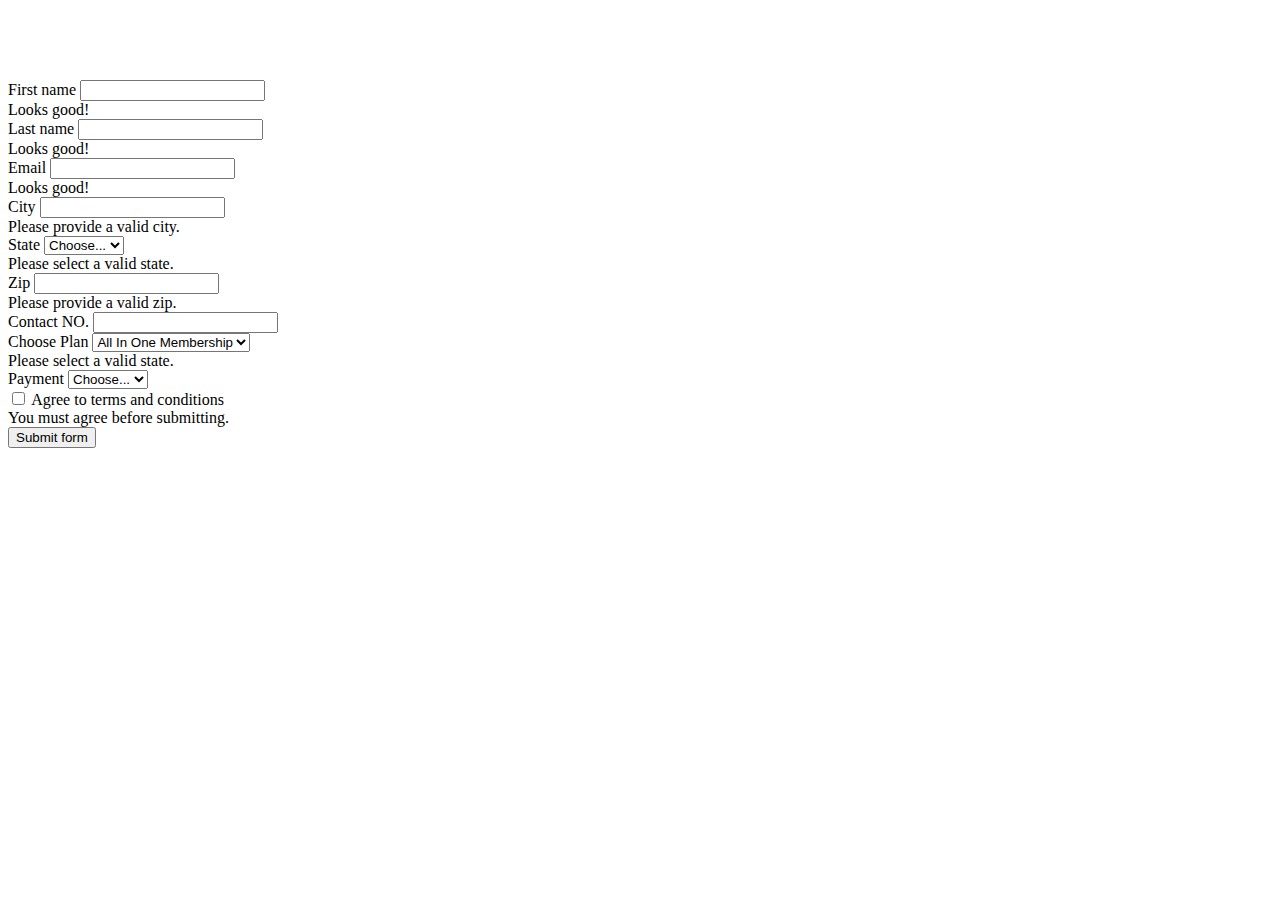
<file: Aakanksha Med/login.html>
<!DOCTYPE html>
<html lang="en">
<head>
    <meta charset="UTF-8">
    <meta http-equiv="X-UA-Compatible" content="IE=edge">
    <meta name="viewport" content="width=device-width, initial-scale=1.0">
    <title>Login</title>
    <!-- bs link -->
    <link href="https://cdn.jsdelivr.net/npm/bootstrap@5.0.2/dist/css/bootstrap.min.css" rel="stylesheet" 
    integrity="sha384-EVSTQN3/azprG1Anm3QDgpJLIm9Nao0Yz1ztcQTwFspd3yD65VohhpuuCOmLASjC" crossorigin="anonymous">
    <!-- style -->
    
    
    

</head>
<body>
    <section class="bg-secondary text-center ">
        
        <div class="container" ><h1 style="color: white;">Please Fill Form , Our Team Contact You Soon</h1></div>
        
    </section>
   <section class="container">
    <form class="row g-3 needs-validation" novalidate>
        <div class="col-md-4">
          <label for="validationCustom01" class="form-label">First name</label>
          <input type="text" class="form-control" id="validationCustom01"  required>
          <div class="valid-feedback">
            Looks good!
          </div>
        </div>
        <div class="col-md-4">
          <label for="validationCustom02" class="form-label">Last name</label>
          <input type="text" class="form-control" id="validationCustom02"  required>
          <div class="valid-feedback">
            Looks good!
          </div>
        </div>
     
        <div class="col-md-4">
          <label for="validationCustom02" class="form-label">Email</label>
          <input type="text" class="form-control" id="validationCustom02"  required>
          <div class="valid-feedback">
            Looks good!
          </div>
        </div>
     
        <div class="col-md-6">
          <label for="validationCustom03" class="form-label">City</label>
          <input type="text" class="form-control" id="validationCustom03" required>
          <div class="invalid-feedback">
            Please provide a valid city.
          </div>
        </div>
        <div class="col-md-3">
          <label for="validationCustom04" class="form-label">State</label>
          <select class="form-select" id="validationCustom04" required>
            <option selected disabled value="">Choose...</option>
           
          </select>
          <div class="invalid-feedback">
            Please select a valid state.
          </div>
        </div>
        <div class="col-md-3">
          <label for="validationCustom05" class="form-label">Zip</label>
          <input type="text" class="form-control" id="validationCustom05" required>
          <div class="invalid-feedback">
            Please provide a valid zip.
          </div>
        </div>
        <div class="col-md-4">
          <label for="validationCustom05" class="form-label">Contact NO.</label>
          <input type="text" class="form-control" id="validationCustom05" required>
        
        </div>
        <div class="col-md-4">
            <label for="validationCustom04" class="form-label">Choose Plan</label>
            <select class="form-select" id="validationCustom04" required>
              <option selected disabled value="">All In One Membership</option>
             
            </select>
            <div class="invalid-feedback">
              Please select a valid state.
            </div>
          </div>
        <div class="col-md-4">
            <label for="validationCustom04" class="form-label">Payment</label>
            <select class="form-select" id="validationCustom04" required>
              <option selected disabled value="">Choose...</option>
             
            </select>
            <div class="invalid-feedback">
              
            </div>
          </div>
        <div class="col-12">
          <div class="form-check">
            <input class="form-check-input" type="checkbox" value="" id="invalidCheck" required>
            <label class="form-check-label" for="invalidCheck">
              Agree to terms and conditions
            </label>
            <div class="invalid-feedback">
              You must agree before submitting.
            </div>
          </div>
        </div>
        <div class="col-12">
          <button class="btn btn-primary" type="submit">Submit form</button>
        </div>
      </form>
    </section>
    

    <!-- js bs5 link -->
    <script src="https://cdn.jsdelivr.net/npm/bootstrap@5.0.2/dist/js/bootstrap.bundle.min.js" 
    integrity="sha384-MrcW6ZMFYlzcLA8Nl+NtUVF0sA7MsXsP1UyJoMp4YLEuNSfAP+JcXn/tWtIaxVXM" crossorigin="anonymous"></script>
</body>
</html>
</file>
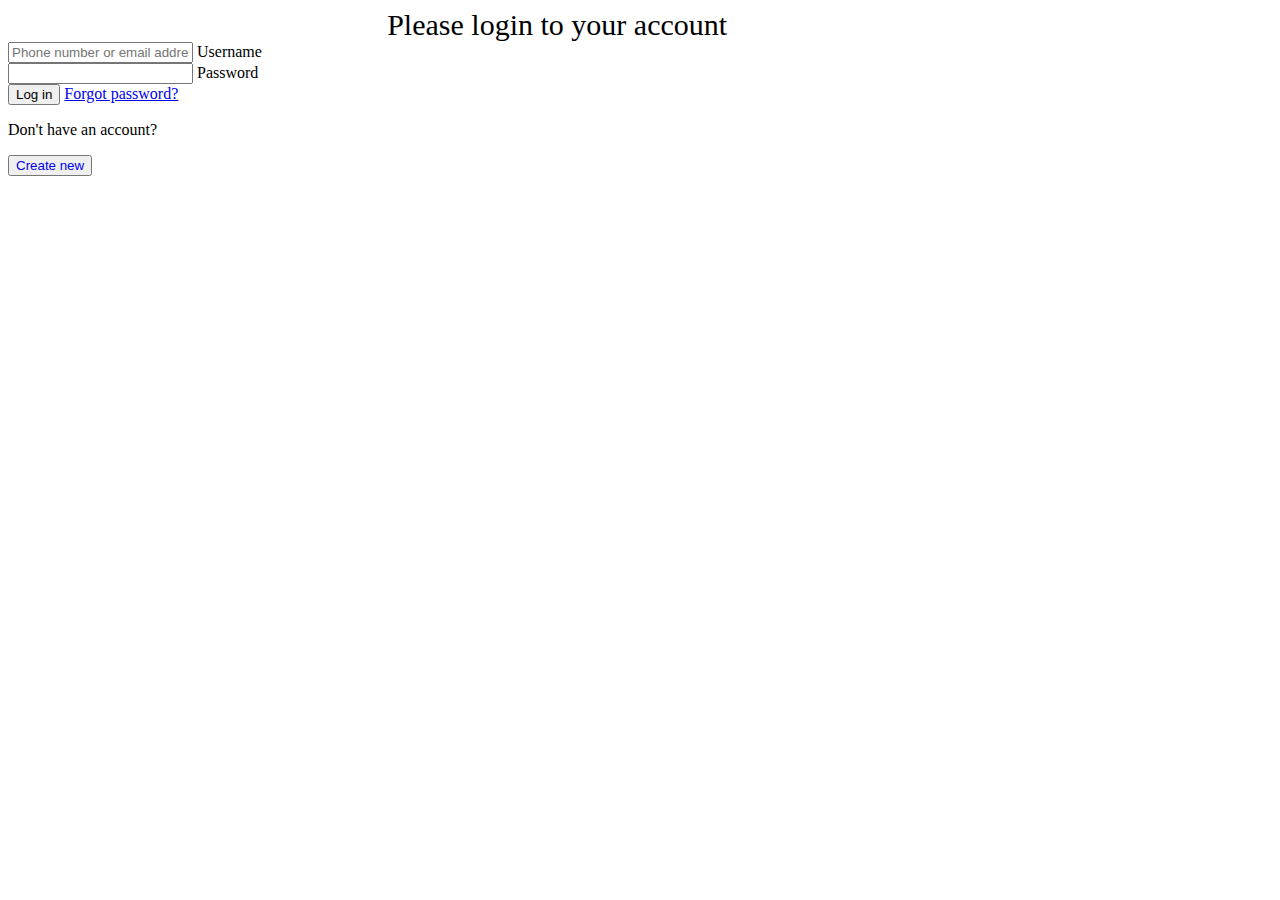
<file: Aakanksha Med/sigin.html>
<!doctype html>
<html lang="en">
  <head>
    <!-- Required meta tags -->
    <meta charset="utf-8">
    <meta name="viewport" content="width=device-width, initial-scale=1">

    <!-- Bootstrap CSS -->
    <link href="https://cdn.jsdelivr.net/npm/bootstrap@5.0.2/dist/css/bootstrap.min.css" rel="stylesheet" integrity="sha384-EVSTQN3/azprG1Anm3QDgpJLIm9Nao0Yz1ztcQTwFspd3yD65VohhpuuCOmLASjC" crossorigin="anonymous">

    <title>Sigin</title>
  </head>
  <body>
    <form class="container mt-5">
        <p style="margin-left: 30%; display: inline; font-size: 30px;" >Please login to your account</p>

        <div class="form-outline mb-4">
          <input type="email" id="form2Example11" class="form-control" placeholder="Phone number or email address"/>
          <label class="form-label" for="form2Example11">Username</label>
        </div>

        <div class="form-outline mb-4">
          <input type="password" id="form2Example22" class="form-control" />
          <label class="form-label" for="form2Example22">Password</label>
        </div>

        <div class="text-center pt-1 mb-5 pb-1">
          <button class="btn btn-primary btn-block fa-lg gradient-custom-2 mb-3" type="button">Log in</button>
          <a class="text-muted" href="#!">Forgot password?</a>
        </div>

        <div class="d-flex align-items-center justify-content-center pb-4">
          <p class="mb-0 me-2">Don't have an account?</p>
          <button type="button" class="btn btn-outline-success"> <a href="/login.html" style="text-decoration: none"; >Create new</a> </button>
        </div>

      </form>

    <!-- Optional JavaScript; choose one of the two! -->

    <!-- Option 1: Bootstrap Bundle with Popper -->
    <script src="https://cdn.jsdelivr.net/npm/bootstrap@5.0.2/dist/js/bootstrap.bundle.min.js" integrity="sha384-MrcW6ZMFYlzcLA8Nl+NtUVF0sA7MsXsP1UyJoMp4YLEuNSfAP+JcXn/tWtIaxVXM" crossorigin="anonymous"></script>

    <!-- Option 2: Separate Popper and Bootstrap JS -->
    <!--
    <script src="https://cdn.jsdelivr.net/npm/@popperjs/core@2.9.2/dist/umd/popper.min.js" integrity="sha384-IQsoLXl5PILFhosVNubq5LC7Qb9DXgDA9i+tQ8Zj3iwWAwPtgFTxbJ8NT4GN1R8p" crossorigin="anonymous"></script>
    <script src="https://cdn.jsdelivr.net/npm/bootstrap@5.0.2/dist/js/bootstrap.min.js" integrity="sha384-cVKIPhGWiC2Al4u+LWgxfKTRIcfu0JTxR+EQDz/bgldoEyl4H0zUF0QKbrJ0EcQF" crossorigin="anonymous"></script>
    -->
  </body>
</html>
</file>
